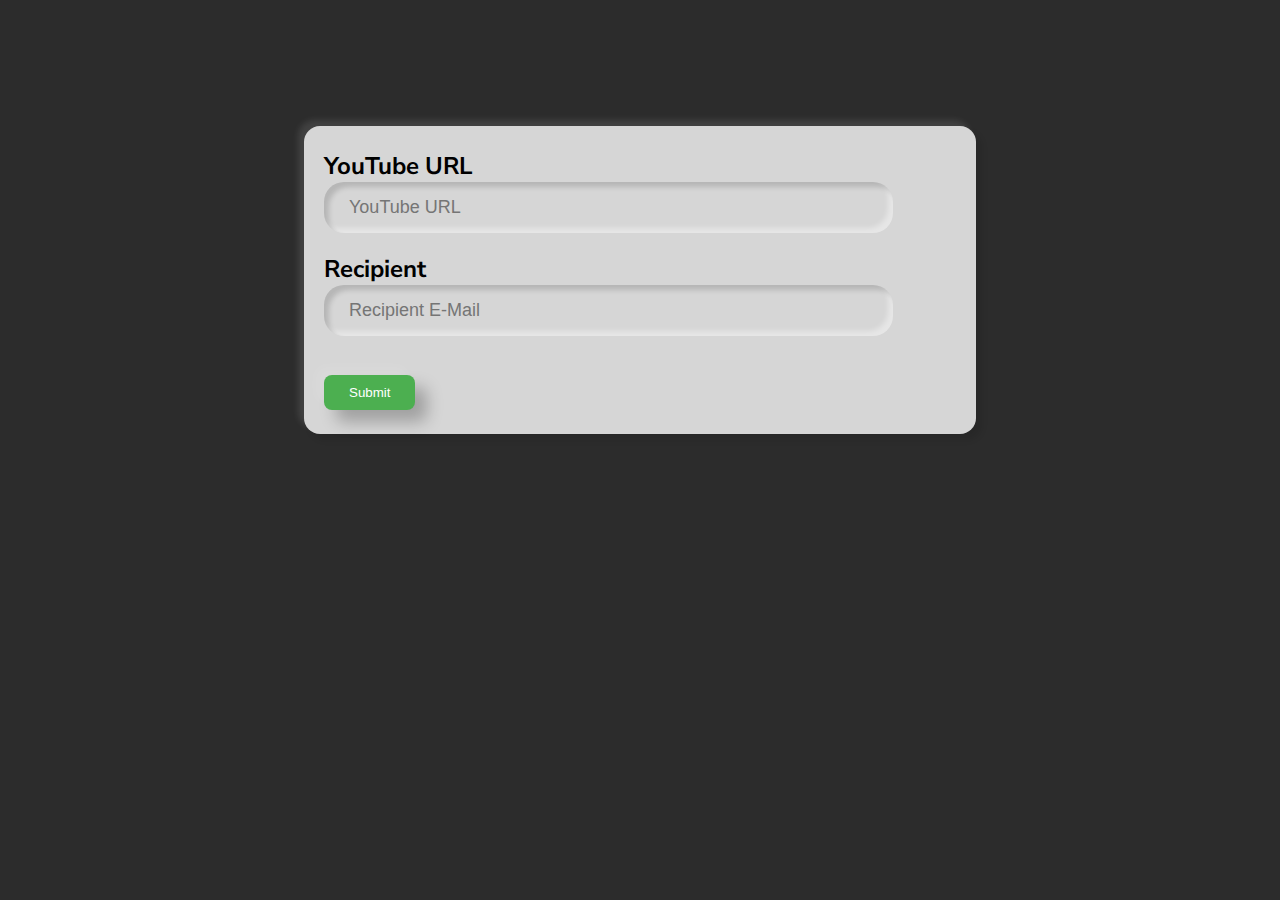
<file: app/static/index.html>
<!DOCTYPE html>
<html lang="en">
<head>
    <meta charset="UTF-8">
    <meta http-equiv="X-UA-Compatible" content="IE=edge">
    <meta name="viewport" content="width=device-width, initial-scale=1.0">
    <link rel="stylesheet" href="style.css" type="text/css">
    <title>Elsene</title>
</head>
<body>

    <script>
    form_func = () => {
      var button = document.getElementById("submit-button");
      var response_text = document.getElementById("request-response");


      const data = { 
          yt_url: document.getElementById("input_yt_url").value,
          recipient: document.getElementById("input_recipient").value
      };

      fetch('http://0.0.0.0:8000/convert', {
        method: 'POST', // or 'PUT'
        headers: {
          'Content-Type': 'application/json',
        },
        body: JSON.stringify(data),
      })
        .then((response) => {

          // Check if the response is 200 or not.
          // Hide the button when the response is good. That means 
          // a subprocess has been created and the conversion is underway.
          console.log(response)

          if(response.status == 200) {

            button.style.display = 'none';
            response_text.classList.add("request-response-good");
            response_text.innerText = "Submitted! Please check your e-mail after a few minutes.";

          } else {
            response_text.innerText = "Error: Issue with server or request.";
          }
        })
        .catch((error) => {
          console.error('Fetch Error:', error);
        });
      }
    </script>

    <div class="elsene-form">
      <form enctype='application/json' id="myForm" method="POST">
        <label>YouTube URL</label>
      <div class="elsene-form-yt-url">
          <input name="yt_url" id="input_yt_url" class="input-dimensions" placeholder="YouTube URL" autocomplete="off">
      </div>

      <label>Recipient</label>
      <div class="elsene-form-recipient">
          <input name="recipient" id="input_recipient" class="input-dimensions" placeholder="Recipient E-Mail" autocomplete="off">
      </div>
      <div class="request-response"><p id="request-response" size=4px></p></div>
      <button id="submit-button" onclick="form_func()">Submit</button>
      </form>
    </div>
    <script>
      var form = document.getElementById("myForm");
      function handleForm(event) { event.preventDefault(); } 
      form.addEventListener('submit', handleForm);
    </script>


</body>
</html>
</file>
<file: app/static/style.css>
@import url('https://fonts.googleapis.com/css2?family=Nunito+Sans:wght@400;600&display=swap');

body {
  background-color: #2C2C2C;
  font-family: "Nunito Sans", sans-serif;
  font-size: 1.5em;
}

.elsene-form {
  background-color: #D6D6D6;
  border-radius: 16px;
  font-weight: bold;
  margin: 0 auto;
  margin-top: 10%;
  padding: 24px 20px;
  vertical-align: middle;
  width: 50%;
  min-width: 150px;
  box-shadow: -6px -6px 6px rgb(255 255 255 / 10%), 6px 6px 6px rgb(0 0 0 / 10%);
}

input {
  /* To hide default browser options of input field */
  border: none;
  outline: none;
  /* Custom design for the input field */
  background: none;
  font-size: 18px;
  color: #555;
  padding: 15px 10px 15px 5px;
}


.input-dimensions {
  width: 70%;
}

.elsene-form-yt-url, .elsene-form-recipient {
  margin-bottom: 20px;
  margin-right: 10%;
  padding-left: 20px;
  border-radius: 20px;
  /* Box-shadow for 3d 
  box-shadow: inset 5px 5px 5px #cbced1,
    inset -5px -5px 5px #ffffff;
  */
  box-shadow: inset 5px 5px 5px rgba(0, 0, 0, 0.15),
    inset -5px -5px 5px rgba(255, 255, 255, 0.4);
}

.elsene-form button {
  cursor: pointer;
  background-color: #4CAF50;
  border-radius: 8px;
  border: None;
  color: white;
  margin-top: 15px;
  padding: 10px 25px;
  box-shadow: 
    12px 12px 16px 0 rgba(0, 0, 0, 0.25),
    -8px -8px 12px 0 rgba(255, 255, 255, 0.1);
}

.elsene-form button:active {
  background-color: #B8C1B6;
  background: linear-gradient(135deg, rgba(50,133,52,0.92), rgba(184, 193, 182 ,0.85));
}

.request-response-good {
  color: #4CAF50;
  font-size: 20px;
}
</file>
